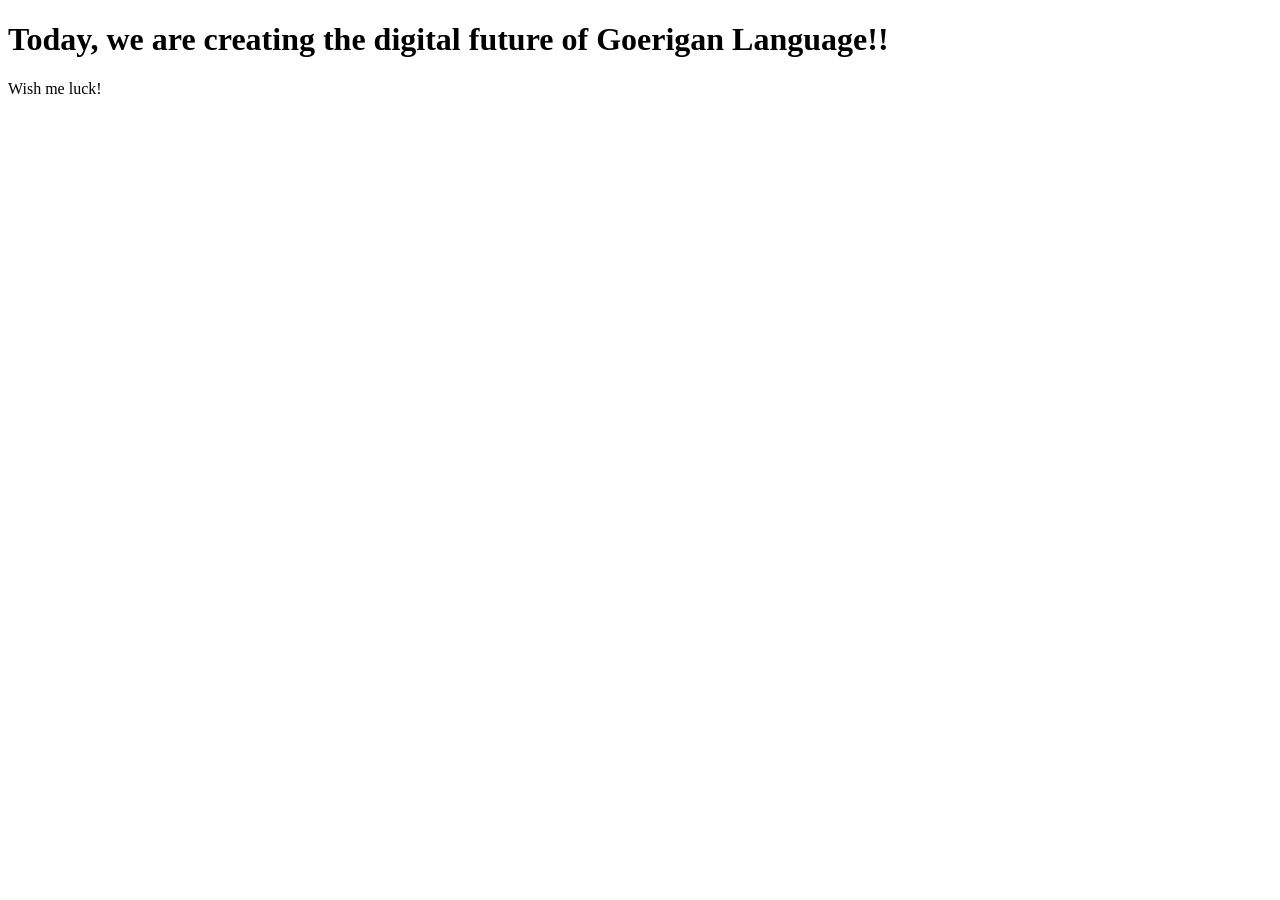
<file: basic.html>
<!DOCTYPE html>
<html lang="en">
<head>
  <meta charset="UTF-8">
  <meta name="viewport" content="width=device-width, initial-scale=1.0">
  <title>Basic HTML Page</title>
</head>
<body>
  <h1>Today, we are creating the digital future of Goerigan Language!!</h1>
  <p>Wish me luck!</p>
</body>
</html>
</file>
